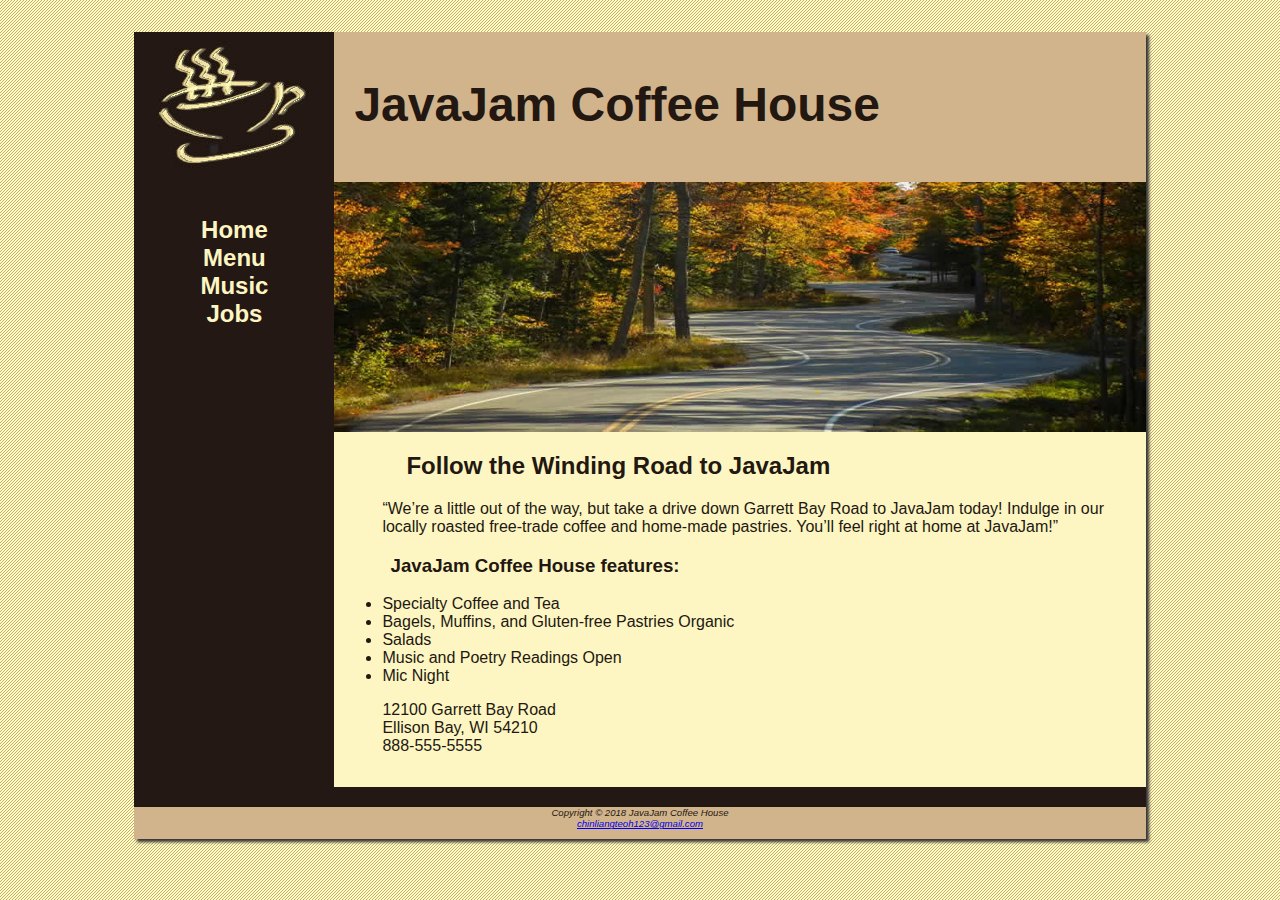
<file: index.html>
<!DOCTYPE html>
<html>
    <head>
        <meta charset="UTF-8">
        <title>JavaJam Coffee House</title>
        <link rel="stylesheet" href="javajam.css">
    </head>

    <body>
        <div id="wrapper">
        <header>
            <h1>JavaJam Coffee House</h1>
        </header>
        
        <nav>
            <ul>
                <li><a href="index.html">Home</a></li>
                <li><a href="menu.html">Menu</a></li>
                <li><a href="music.html">Music</a></li>
                <li><a href="jobs.html">Jobs</a></li>
            </ul>
        </nav>

        <main>
            <div id="heroroad"></div>
            <!--
            <img src="image/windingroad.jpg" alt="Winding Road" height="280" align="right">
            -->
            <h2>Follow the Winding Road to JavaJam</h2>

            <p>
                “We’re a little out of the way, but take a drive down Garrett Bay Road to JavaJam
                today! Indulge in our locally roasted free-trade coffee and home-made pastries.
                You’ll feel right at home at JavaJam!”
            </p>

            <h3>
                JavaJam Coffee House features:
            </h3>
            
            <ul>
                <li>Specialty Coffee and Tea</li>
                <li>Bagels, Muffins, and Gluten-free Pastries Organic</li>
                <li>Salads</li>
                <li>Music and Poetry Readings Open</li>
                <li>Mic Night</li>
            </ul>

            <div>
                12100 Garrett Bay Road<br>
                Ellison Bay, WI 54210<br>
                888-555-5555
            </div>
        </main>
        <br>
        <footer>
            
                Copyright &copy; 2018 JavaJam Coffee House<br>
                <a href="mailto:chinliangteoh123@gmail.com">chinliangteoh123@gmail.com</a>
            
        </footer>
        </div>
    </body>
</html>
</file>
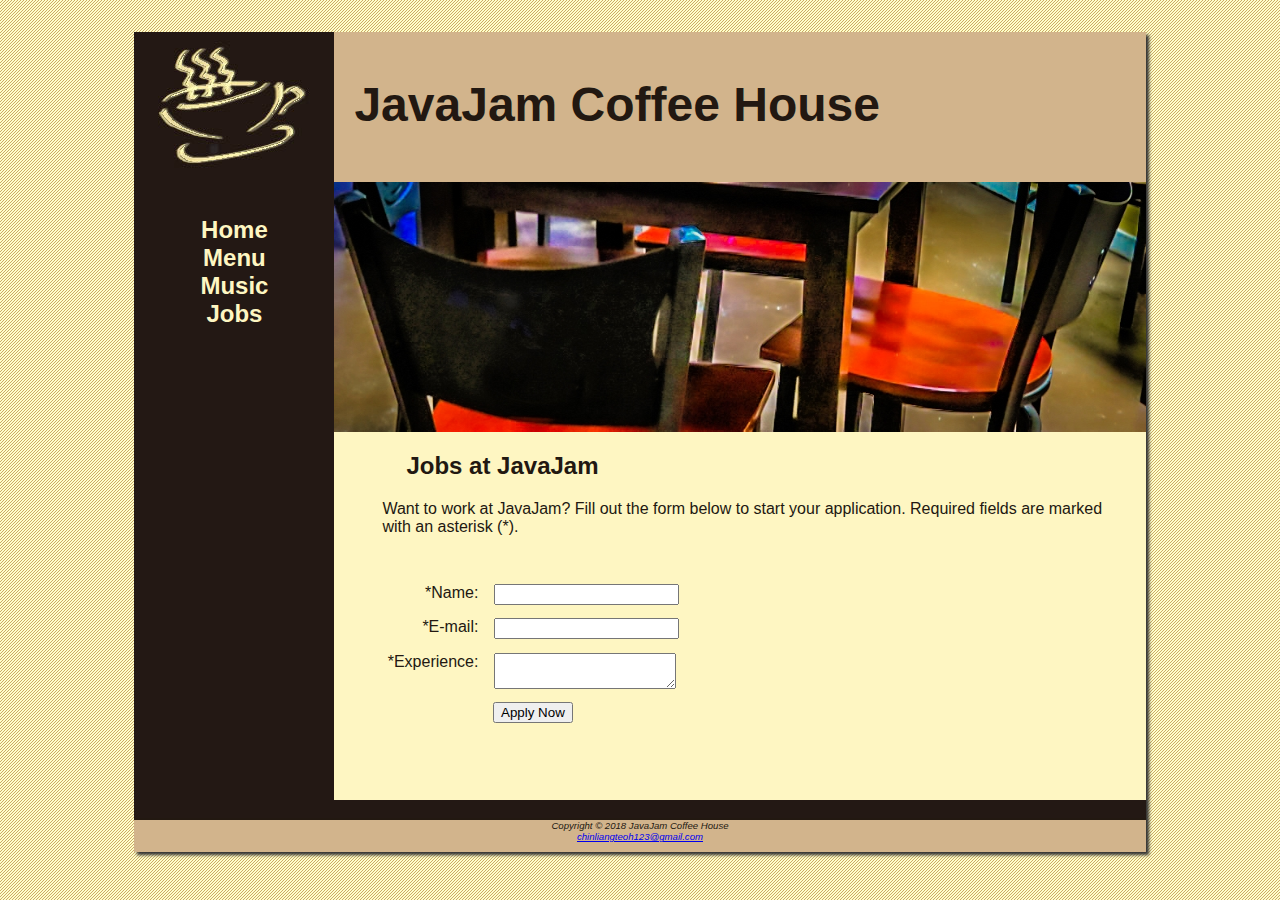
<file: jobs.html>
<!DOCTYPE html>
<html>
    <head>
        <meta charset="UTF-8">
        <title>Javajam Coffee House Jobs</title>
        <link rel="stylesheet" href="javajam.css">
    </head>

    <body>
        <div id="wrapper">
        <header>
            <h1>JavaJam Coffee House</h1>
        </header>
        
        <nav>
            <ul>
                <li><a href="index.html">Home</a></li>
                <li><a href="menu.html">Menu</a></li>
                <li><a href="music.html">Music</a></li>
                <li><a href="jobs.html">Jobs</a></li>
            </ul>
        </nav>

        <main>
            <div id="herojobs"></div>
            <!--
            <img src="image/mugs.jpg" alt="Mugs" height="250" align="right">
            -->
            <h2>Jobs at JavaJam</h2>

            <p>
                Want to work at JavaJam? Fill out the form below to start your application.
                Required fields are marked with an asterisk (*).
            </p>
            
            <form method="post" action="https://webdevbasics.net/scripts/javajam8.php">
                <label for="myName">*Name: </label>
                <input type="text" id="myName" name="myName" required>

                <label for="myEmail">*E-mail: </label>
                <input type="email" id="myEmail" name="myEmail" required>

                <label for="myExperience">*Experience: </label>
                <textarea id="myExperience" name="myExperience" rows="2" cols="20" required></textarea>
                
                <input type="submit" value="Apply Now" id="mySubmit" name="mySubmit">
            </form>
        </main>
        <br>
        <footer>
            
                Copyright &copy; 2018 JavaJam Coffee House<br>
                <a href="mailto:chinliangteoh123@gmail.com">chinliangteoh123@gmail.com</a>
            
        </footer>
        </div>
    </body>
</html>
</file>
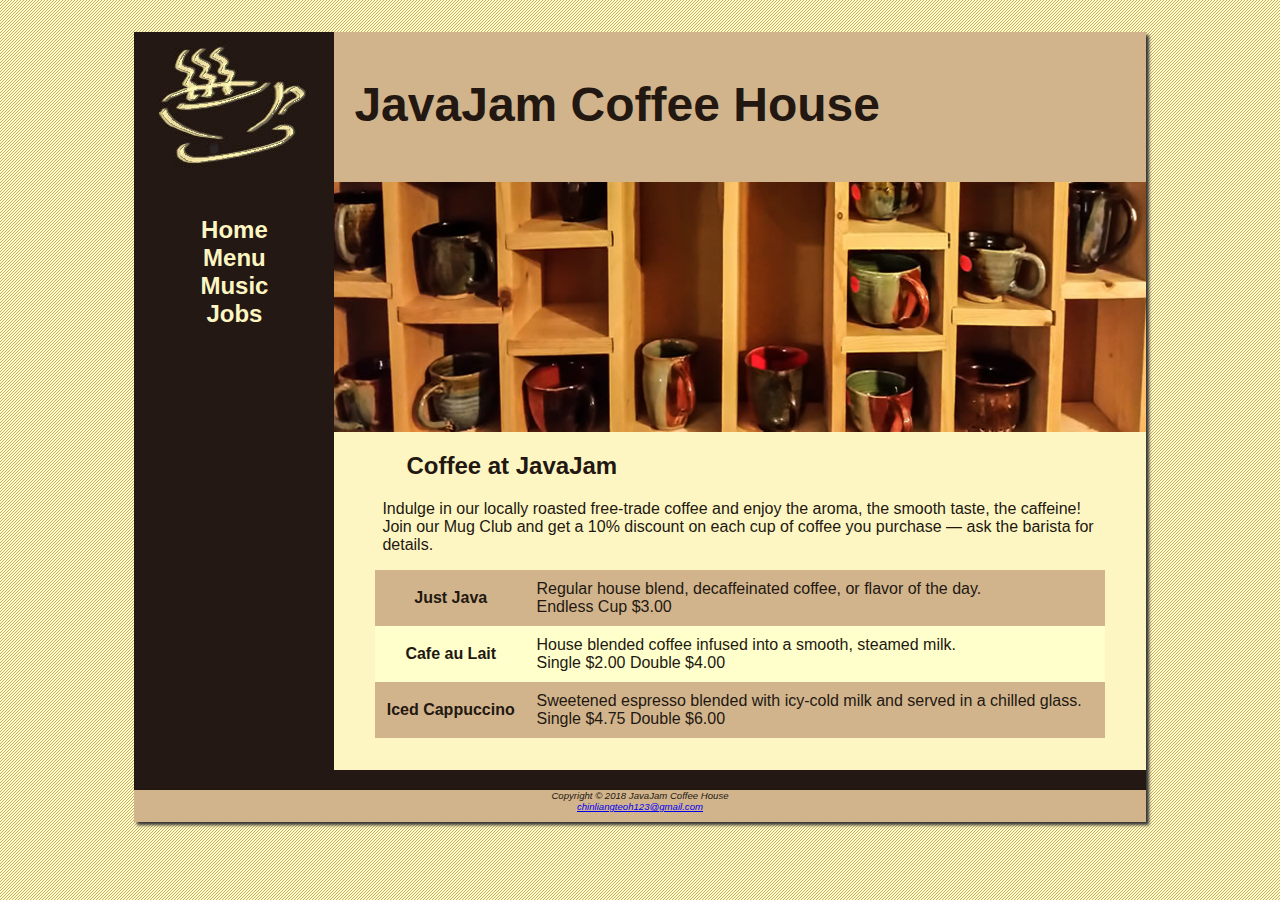
<file: menu.html>
<!DOCTYPE html>
<html>
    <head>
        <meta charset="UTF-8">
        <title>JavaJam Coffee House Menu</title>
        <link rel="stylesheet" href="javajam.css">
    </head>

    <body>
        <div id="wrapper">
        <header>
            <h1>JavaJam Coffee House</h1>
        </header>
        
        <nav>
            <ul>
                <li><a href="index.html">Home</a></li>
                <li><a href="menu.html">Menu</a></li>
                <li><a href="music.html">Music</a></li>
                <li><a href="jobs.html">Jobs</a></li>
            </ul>
        </nav>

        <main>
            <div id="heromugs"></div>
            <!--
            <img src="image/mugs.jpg" alt="Mugs" height="250" align="right">
            -->
            <h2>Coffee at JavaJam</h2>

            <p>
                Indulge in our locally roasted free-trade coffee and enjoy the aroma, the smooth
                taste, the caffeine! Join our Mug Club and get a 10% discount on each cup of coffee
                you purchase &mdash; ask the barista for details.
            </p>
            
            <!--
            <dl>
                <dt><strong>Just Java</strong></dt>
                <dd>
                    Regular house blend, decaffeinated coffee, or flavor of the day.<br>
                    Endless Cup $3.00
                </dd>
                <dt><strong>Cafe au Lait</strong></dt>
                <dd>
                    House blended coffee infused into a smooth, steamed milk.<br>
                    Single $2.00 Double $4.00
                </dd>
                <dt><strong>Iced Cappuccino</strong></dt>
                <dd>
                    Sweetened espresso blended with icy-cold milk and served in a chilled glass.<br>
                    Single $4.75 Double $6.00
                </dd>
            </dl>
            -->

            <table>
                <tr>
                    <th>Just Java</th>
                    <td>Regular house blend, decaffeinated coffee, or flavor of the day.<br>
                        Endless Cup $3.00
                    </td>
                </tr>

                <tr>
                    <th>Cafe au Lait</th>
                    <td> House blended coffee infused into a smooth, steamed milk.<br>
                        Single $2.00 Double $4.00
                    </td>
                </tr>

                <tr>
                    <th>Iced Cappuccino</th>
                    <td>Sweetened espresso blended with icy-cold milk and served in a chilled glass.<br>
                        Single $4.75 Double $6.00
                    </td>
                </tr>
            </table>
        </main>
        <br>
        <footer>
            
                Copyright &copy; 2018 JavaJam Coffee House<br>
                <a href="mailto:chinliangteoh123@gmail.com">chinliangteoh123@gmail.com</a>
            
        </footer>
        </div>
    </body>
</html>
</file>
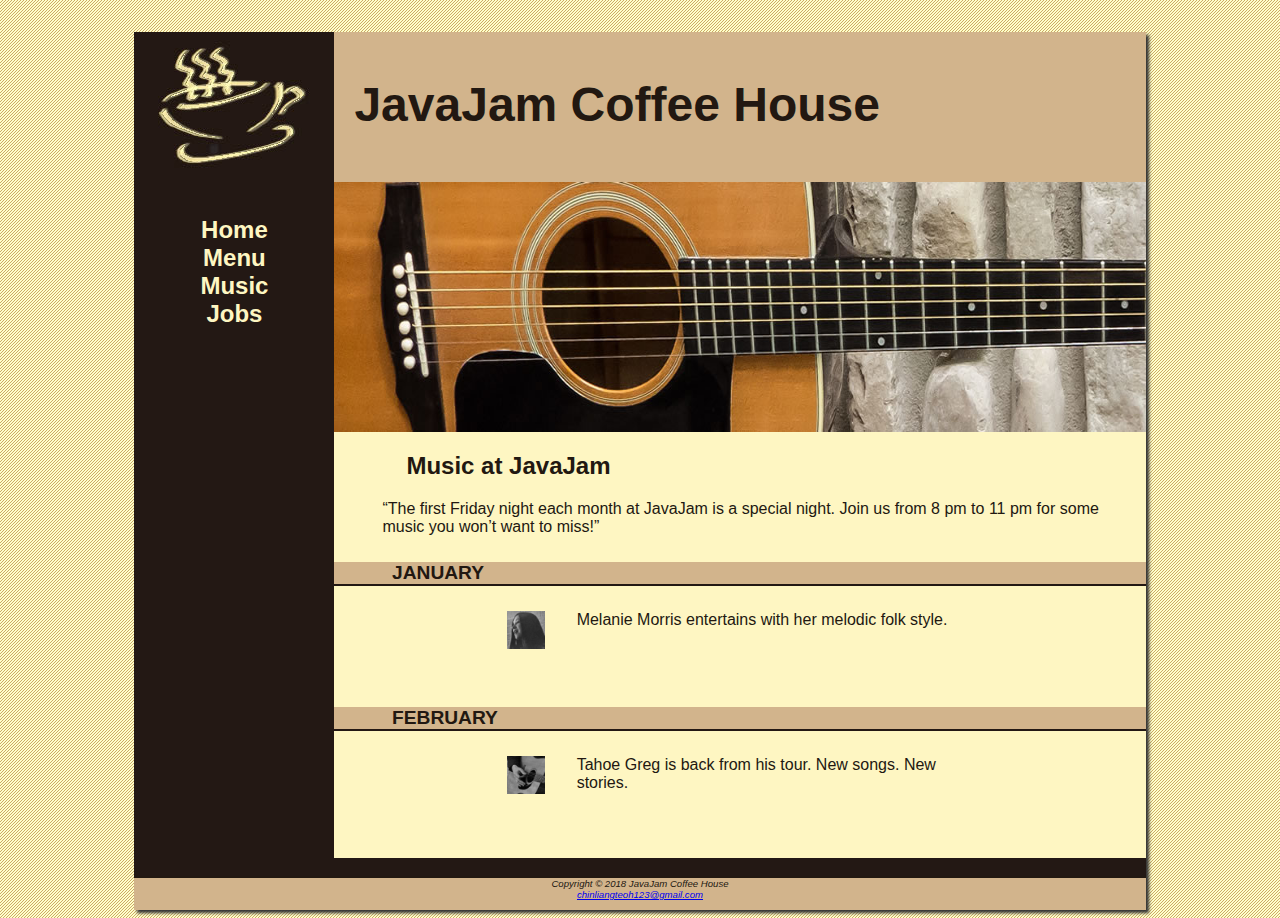
<file: music.html>
<!DOCTYPE html>
<html>
    <head>
        <meta charset="UTF-8">
        <title>JavaJam Coffee House Music</title>
        <link rel="stylesheet" href="javajam.css">
    </head>

    <body>
        <div id="wrapper">
        <header>
            <h1>JavaJam Coffee House</h1>
        </header>
        
        <nav>
            <ul>
                <li><a href="index.html">Home</a></li>
                <li><a href="menu.html">Menu</a></li>
                <li><a href="music.html">Music</a></li>
                <li><a href="jobs.html">Jobs</a></li>
            </ul>
        </nav>

        <main>

            <div id="heroguitar"></div>

            <h2>Music at JavaJam</h2>

            <p>
                “The first Friday night each month at JavaJam is a special night. Join us from 8 pm
                to 11 pm for some music you won’t want to miss!”
            </p>

            <h4>January</h4>
            <div class="details">
                <a href="image/melanie.jpg"><img class="floatleft" src="image/melaniethumb.jpg" alt="Melanie" width="80"></a>
                Melanie Morris entertains with her melodic folk style.
            </div>

            <h4>February</h4>
            <div class="details">
                <a href="image/greg.jpg"><img class="floatleft" src="image/gregthumb.jpg" alt="Greg" width="80"></a>
                Tahoe Greg is back from his tour. New songs. New stories.
            </div>

        </main>
        <br>
        <footer>
            
                Copyright &copy; 2018 JavaJam Coffee House<br>
                <a href="mailto:chinliangteoh123@gmail.com">chinliangteoh123@gmail.com</a>
            
        </footer>
        </div>
    </body>
</html>
</file>
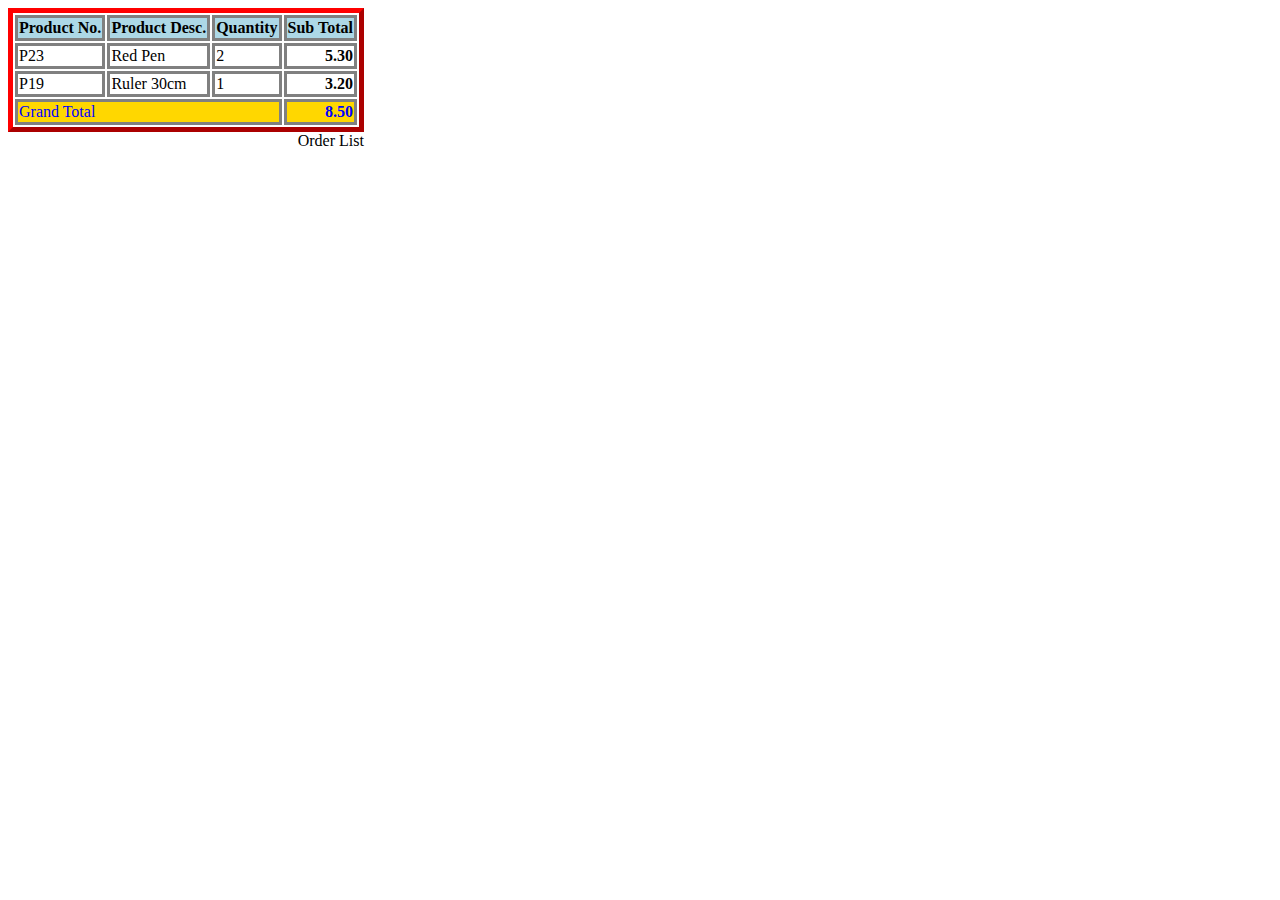
<file: table.html>
<!DOCTYPE html>
<head>
    <meta charset="UTF-8">
    <title>Table Demo</title>
    <style>
        table {
            border: 5px outset red;
            caption-side: bottom;
        }

        th,td {
            border: 3px solid grey;
            border-collapse: separate;
        }

        /*th {
            background-color: lightblue;
            padding: 3px;
        }*/

        tr:first-of-type {
            background-color: lightblue;
            padding: 3px;
        }

        tr:last-of-type {
            color: blue;
        }

        td.num {
            text-align: right;
            font-weight: bold;
        }

        caption {
            text-align: right;
        }

    </style>
</head>

<body>
    <table>
        <caption>Order List</caption>
        <tr>
            <th>Product No.</th>
            <th>Product Desc.</th>
            <th>Quantity</th>
            <th>Sub Total</th>
        </tr>

        <tr>
            <td>P23</td>
            <td>Red Pen</td>
            <td>2</td>
            <td class="num">5.30</td>
        </tr>

        <tr>
            <td>P19</td>
            <td>Ruler 30cm</td>
            <td>1</td>
            <td class="num">3.20</td>
        </tr>

        <tr style="background-color: gold;">
            <td colspan="3">Grand Total</td>
            <td class="num">8.50</td>
        </tr>
    </table>
</body>
</file>
<file: javajam.css>
* {
    box-sizing: border-box;
}

body {
    background-color: #FCEBB6;
    color: #221811;
    font-family: Verdana, Arial, sans-serif;
    background-image: url("image/background.gif");
}

main {
    /*padding: 0px 2em 2em 2em;*/
    padding: 0 0 2em 0;
    margin-left: 200px;
    background-color: #FEF6C2;
}

header {
    background-color: #D2B48C;
    /*text-align: center;*/
    height: 150px;
    background-image: url("image/javajamlogo.jpg");
    background-repeat: no-repeat;
}

h1 {
    /*line-height: 200%;*/
    padding-top: 45px;
    padding-left: 220px;
    font-size: 3em;
}

h4 {
    background-color: #D2B48C;
    font-size: 1.2em;
    padding-left: 0.5em;
    /*padding-bottom: 0.25em;*/
    text-transform: uppercase;
    border-bottom: 2px solid #231814;
    padding-bottom: 0;
    clear: left;
}

nav {
    text-align: center;
    font-weight: bold;
    font-size: 1.5em;
    padding-top: 10px;
    float: left;
    width: 200px;
}

nav a {
    text-decoration: none;
}

nav a:link {
    color: #FEF6C2;
}

nav a:visited {
    color: #D2B48C;
}

nav a:hover {
    color: #CC9933;
}

nav ul {
    list-style-type: none;
    padding-left: 0;
}

footer {
    background-color: #D2B48C;
    font-size: 0.6em;
    font-style: italic;
    text-align: center;
    padding-bottom: 10px;
    border-top: 2px solid #221811;
}

#wrapper {
    width: 80%;
    margin-right: auto;
    margin-left: auto;
    /*background-color: #FEF6C2;*/
    background-color: #231814;
    min-width: 900px;
    max-width: 1280px;
    box-shadow: 3px 3px 3px #333333;
}

.details {
    padding-left: 20%;
    padding-right: 20%;
    overflow: auto;
}

img{
    padding-left: 10px;
    padding-right: 10px;
}

#heroroad {
    background-image: url("image/heroroad.jpg");
    background-size: 100% 100%;
    height: 250px;
}

#heromugs {
    background-image: url("image/heromugs.jpg");
    background-size: 100% 100%;
    height: 250px;
}

#heroguitar {
    background-image: url("image/heroguitar.jpg");
    background-size: 100% 100%;
    height: 250px;
}

main h2, main h3, main h4, main p, main div, main ul, main dl {
    padding-left: 3em;
    padding-right: 2em;
}

.floatleft {
    float: left;
    padding-right: 2em;
    padding-bottom: 2em;
}

header, nav, main, footer {
    display: block;
}

table{
    width: 90%;
    margin-left: auto;
    margin-right: auto;
    border-spacing: 0;
    /*border-collapse: collapse;*/
    background-color: #FFFFCC;

    /*border: 2px solid black;*/
}

th, td{
    padding: 10px;

    /*border: 3px dashed brown;*/
}

tr:nth-of-type(odd){
    background-color: #D2B48C;
}

form{
    padding: 2em;
}

label{
    display: block;
    float: left;
    width: 8em;
    text-align: right;
    padding-right: 1em;
}

input, textarea{
    display: block;
    margin-bottom: 1em;
}

#mySubmit{
    margin-left: 9.5em;
}

#herojobs{
    height: 250px;
    background-image: url(image/herojobs.jpg);
    background-size: 100% 100%;
}

/* for tablet display */
@media only screen and (max-width: 1024px){
    body{
        background-image: none;  
        margin: 0;  
    }

    #wrapper{
        width:auto;
        margin: 0;
        padding: 0;
        box-shadow: none;
    }

    header{
        border-bottom: 5px solid #F3F6C2;
    }

    h1{
        margin-top: 0;
        font-size: 2.5em;
    }

    nav{
        float: none;
        width: auto;
        padding-top: 0;
        font-size: 1.3em;
    }

    nav li{
        display: inline-block;
    }

    nav a{
        padding: 1em;
    }

    nav ul{
        margin: 0;
    }

    main {
        margin: 0; 
        font-size: 90%;      
    }
}

/* for handphone display */
@media only screen and (max-width: 768px){
    header{
        background-image: none;
        height: 80px;
    }

    h1{
        font-size: 2em;
        text-align: center;
        padding-left: 0;
        padding-top: 0.6em;
    }

    nav{
        margin: 0;
    }

    nav a{
        display: block;
        padding: 0.2em;
        width: auto;
        border-bottom: 1px solid #FEF6C2;
    }

    nav li{
        display: block;
    }

    main {
        padding-top: 5px;
    }

    #heroroad, #heromugs, #heroguitar, #herojobs{
        background-image: none;
        height:auto;
    }

    #wrapper{
        min-width: 0;
    }

    .details{
        padding-left: 0;
        padding-right: 0;
    }

    .floatleft{
        padding-left: 0.5em;
        padding-right: 0.5em;
    }

    h2{
        text-align: center;
    }
}
</file>
